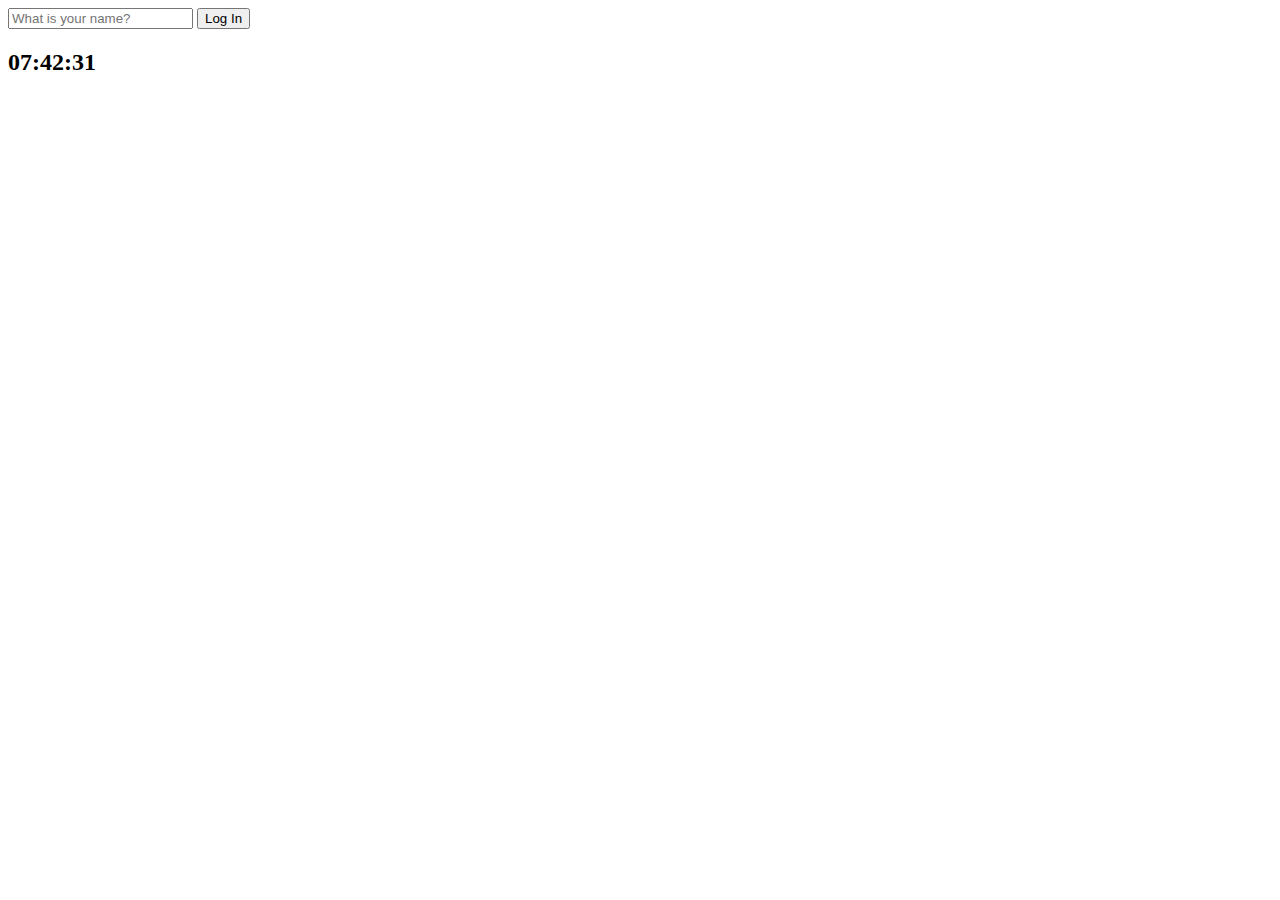
<file: index.html>
<!DOCTYPE html>
<html lang="en">
  <head>
    <meta charset="UTF-8" />
    <meta http-equiv="X-UA-Compatible" content="IE=edge" />
    <meta name="viewport" content="width=device-width, initial-scale=1.0" />
    <title>Document</title>
    <link rel="stylesheet" href="./resources/css/index.css" />
    <script defer src="./greeting.js"></script>
    <script defer src="./clock.js"></script>
  </head>
  <body>
    <form id="login-form" class="hidden">
      <input
        required
        maxlength="15"
        type="text"
        placeholder="What is your name?"
      />
      <button>Log In</button>
    </form>
    <h2 id="clock">00:00</h2>
    <h1 id="greeting" class="hidden"></h1>
  </body>
</html>
</file>
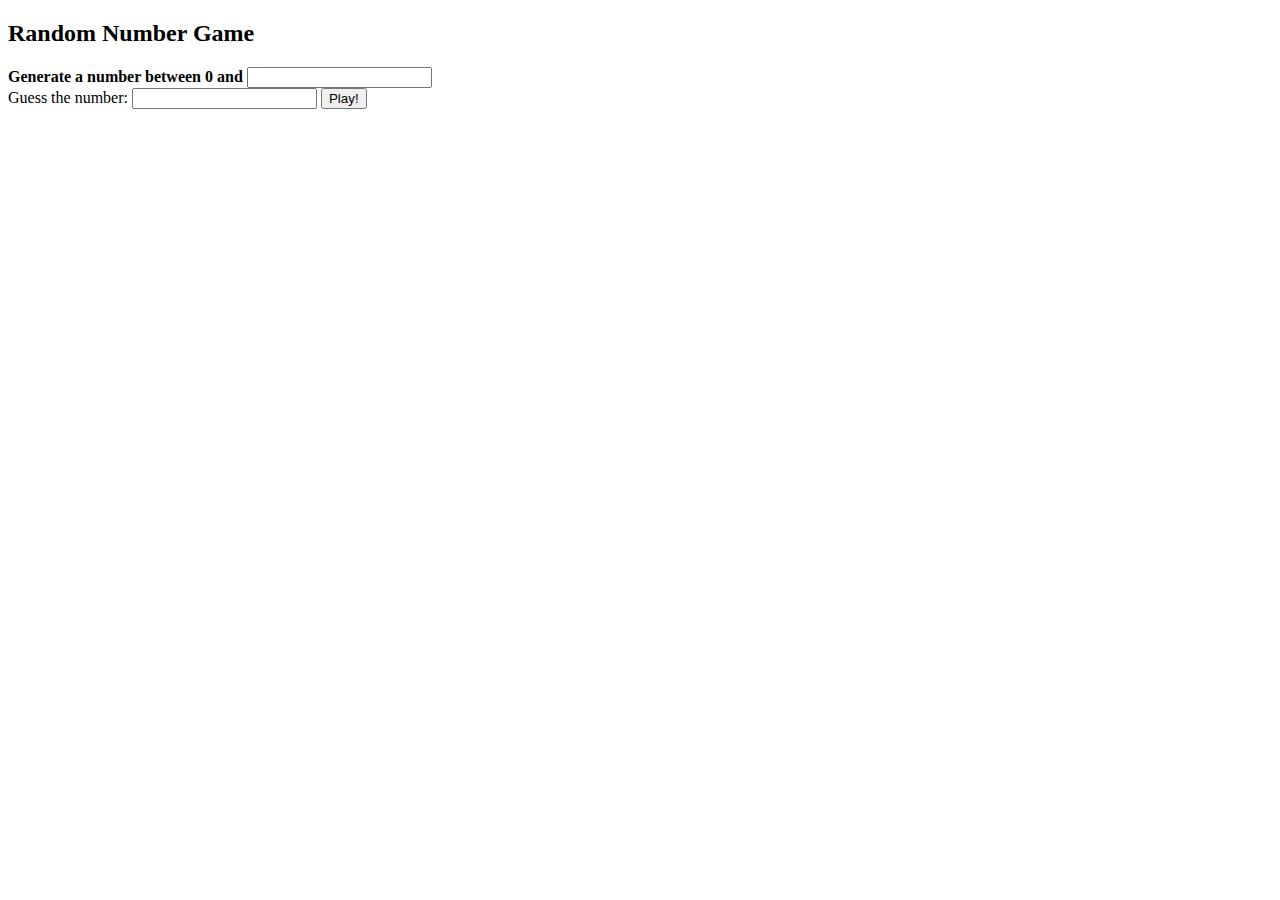
<file: test.html>
<!DOCTYPE html>
<html lang="en">
    <head>
        <meta charset="UTF-8" />
        <meta http-equiv="X-UA-Compatible" content="IE=edge" />
        <meta name="viewport" content="width=device-width, initial-scale=1.0" />
        <script defer src="./game.js"></script>
        <title>Document</title>
    </head>
    <body>
        <h2>Random Number Game</h2>

        <form id="option-form">
            <strong> Generate a number between 0 and </strong>
            <input min="0" type="number" />
        </form>

        <form id="guess-form">
            Guess the number:
            <input type="number" />
            <button>Play!</button>
        </form>

        <div id="result-board">
            <span class="me"></span>
            <span class="bot"></span>
        </div>

        <h4 class="result hidden"></h4>
    </body>
</html>
</file>
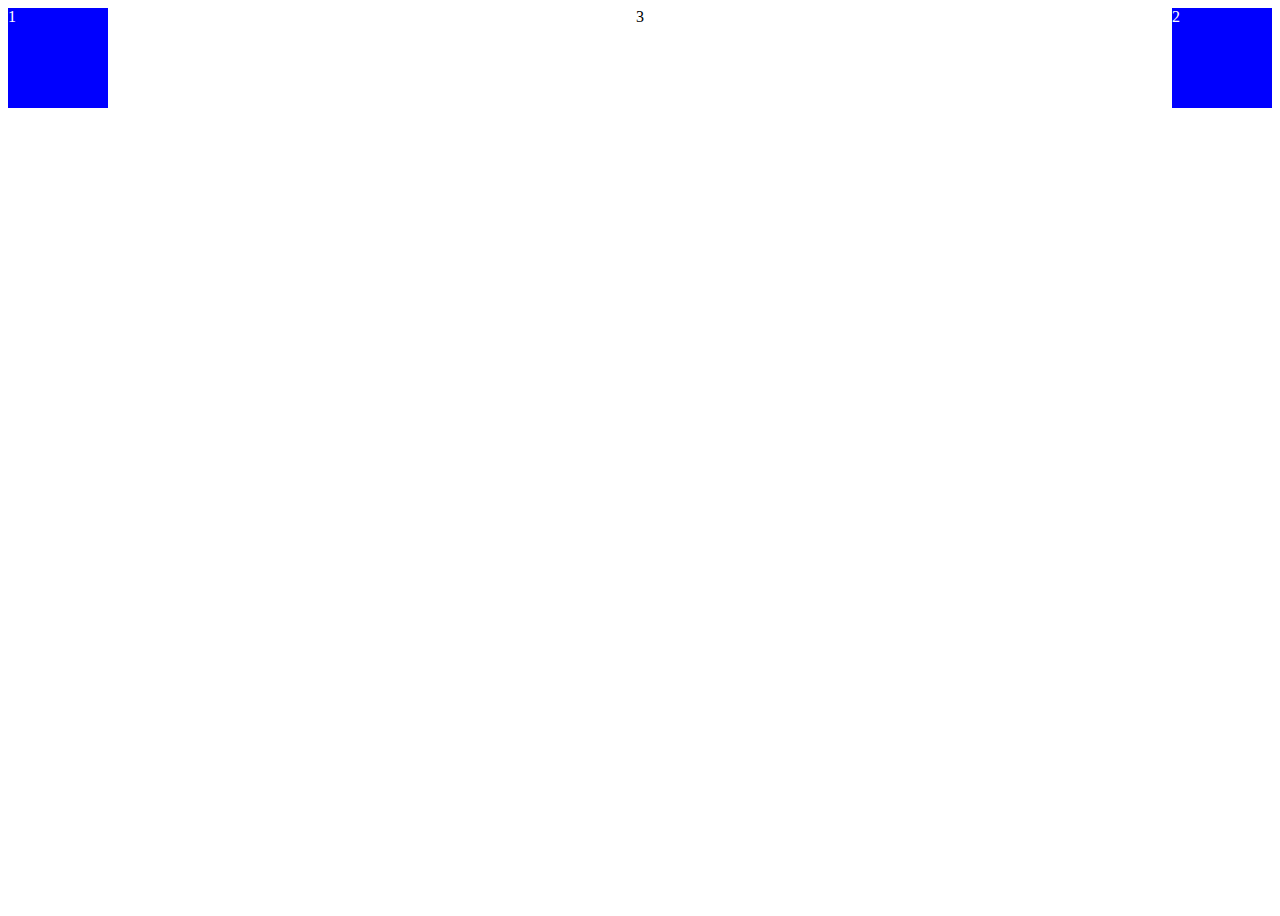
<file: pratice/css.html>
<!DOCTYPE html>
<html lang="en">
  <head>
    <meta charset="UTF-8" />
    <meta http-equiv="X-UA-Compatible" content="IE=edge" />
    <meta name="viewport" content="width=device-width, initial-scale=1.0" />
    <link rel="stylesheet" href="./style.css" />
    <script src=""></script>
    <title>Document</title>
  </head>
  <body>
    <div class="father">
      <div class="child">1</div>
      <div class="child">2</div>
      <div class="box">3</div>
    </div>
  </body>
</html>
</file>
<file: resources/css/index.css>
.hidden {
    display: none;
}
</file>
<file: pratice/style.css>
.father {
  display: flex;
  justify-content: space-between;
  height: 100vh;
}

.child {
  background-color: blue;
  width: 100px;
  height: 100px;
  color: white;
}

.child:nth-child(2) {
  order: 1;
}
</file>
